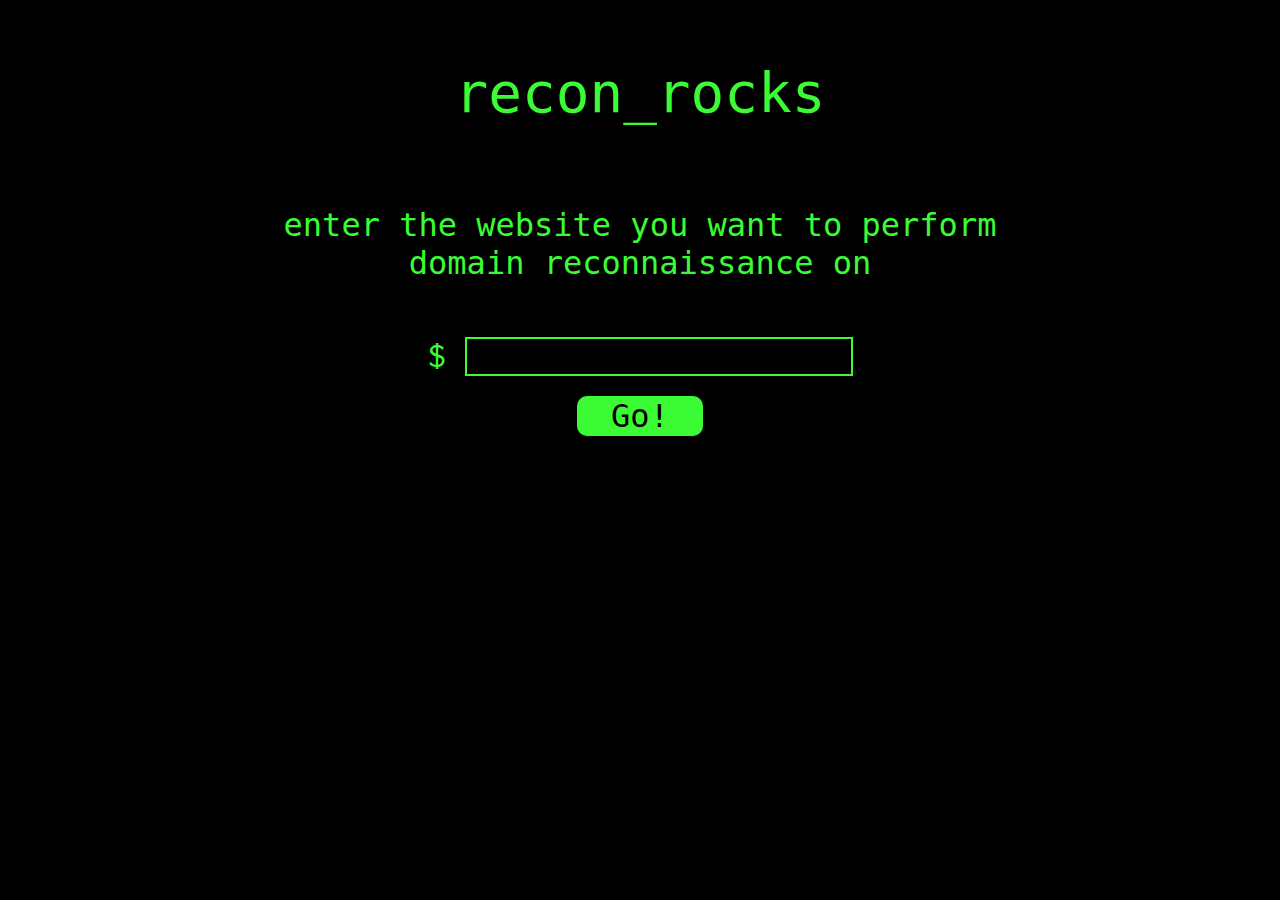
<file: templates/index.html>
<!DOCTYPE html>
<html>
<head>
    <title>recon_rocks</title>
    <meta charset="utf-8">
    <link href="https://fonts.googleapis.com/css?family=Inconsolata|Khula|Roboto+Mono" rel="stylesheet">
    <link href='../static/css/style.css' rel='stylesheet' type='text/css'>
</head>
<body style="background-color: #000000;">
  <p class="main_h">recon_rocks</p>
  <p class="description_p">enter the website you want to perform <br />
    domain reconnaissance on</p>
  <center>
    <div class="urlInformation">
      <form class="urlForm" action="/generate" method="POST">
        <span class="prompt_s">$ </span><input type="text" name="urlToTest" class="urlText">
    </div>
  <input type="submit" class="goBtn" value="Go!" name="Go!">
  </form>
</center>
</body>
</html>
</file>
<file: static/css/style.css>
.main_h {
    font-family: 'Roboto+Mono', monospace;
    font-size: 3.5em;
    text-align: center;
    margin-top: 60px;
    color: #3BFC34;

}

.description_p {
  font-family: 'Roboto+Mono', monospace;
  font-size: 2.0em;
  text-align: center;
  padding-top: 25px;
  color: #3BFC34;
}

.urlForm {
  padding-top: 20px;
}

.urlText {
  background-color: #000000;
  font-family: 'Inconsolata', monospace;
  font-size: 2.0em;
  border: 2px;
  width: 30%;
  border-style: solid;
  border-color: #3BFC34;
  color: #3BFC34;
}

.prompt_s {
  font-family: 'Inconsolata', monospace;
  font-size: 2.4em;
  padding-top: 20px;
  color: #3BFC34;
}

.goBtn {
  background-color: #3BFC34;
  font-family: 'Roboto+Mono', monospace;
  font-size: 2.0em;
  color: #000000;
  margin-top: 20px;
  width: 10%;
  height: 10%;
  text-align: center;
  border-radius: 10px;
  border-width:0px;

}
</file>
